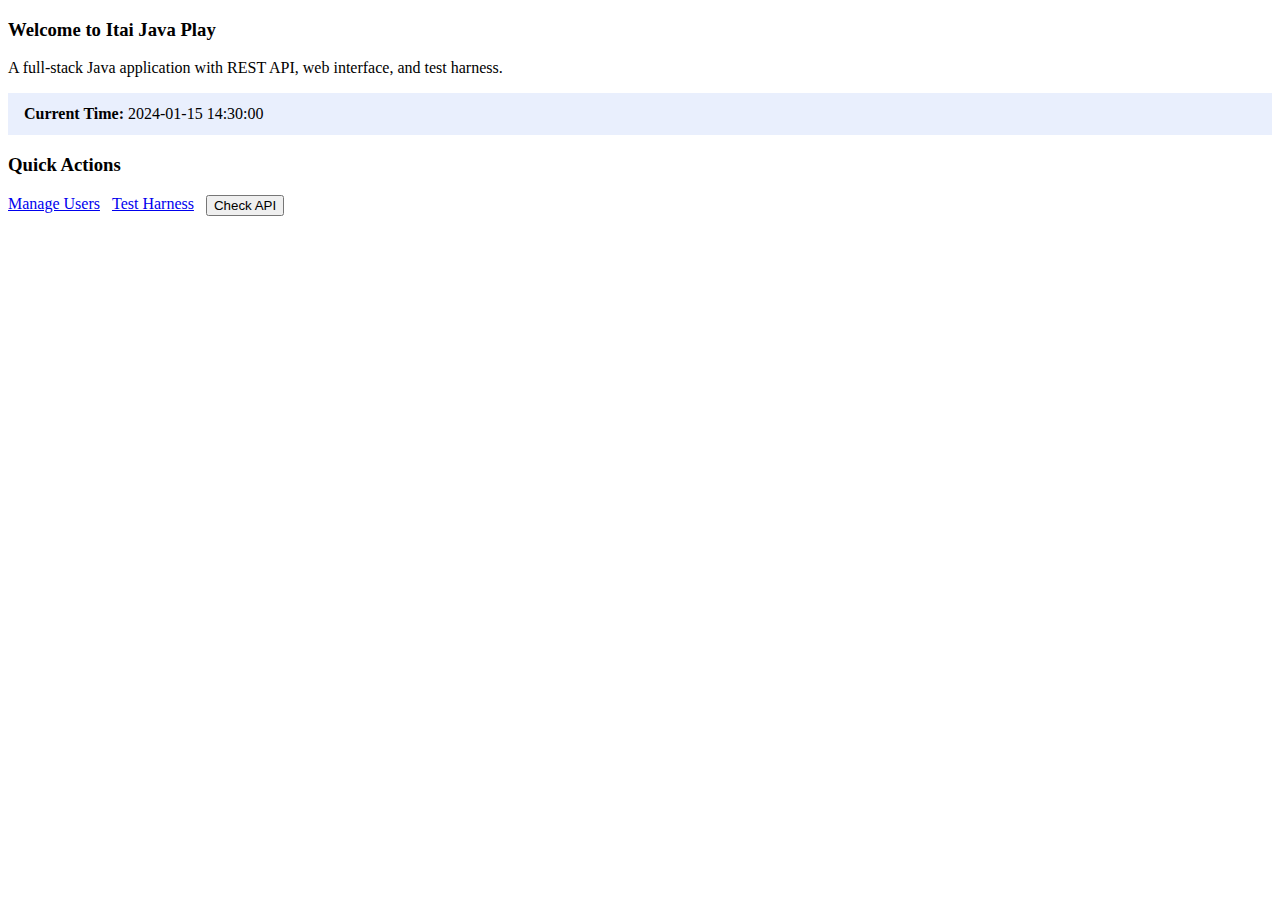
<file: src/main/resources/templates/index.html>
<!DOCTYPE html>
<html xmlns:th="http://www.thymeleaf.org">

<body>
  <div th:fragment="content">
    <!-- Welcome Section -->
    <div class="feature">
      <h3>
        <i class="fas fa-rocket" style="color: var(--primary-color);"></i>
        Welcome to Itai Java Play
      </h3>
      <p style="color: var(--text-secondary); margin-bottom: 16px;">
        A full-stack Java application with REST API, web interface, and test harness.
      </p>
      <div style="background: rgba(37, 99, 235, 0.1); padding: 12px 16px; border-radius: var(--border-radius);">
        <strong>Current Time:</strong> <span th:text="${currentTime}">2024-01-15 14:30:00</span>
      </div>
    </div>

    <!-- Quick Actions -->
    <div class="feature">
      <h3>Quick Actions</h3>
      <div style="display: flex; gap: 12px; flex-wrap: wrap;">
        <a href="/users" class="btn btn-primary">
          <i class="fas fa-users"></i> Manage Users
        </a>
        <a href="/test" class="btn btn-success">
          <i class="fas fa-flask"></i> Test Harness
        </a>
        <button class="btn btn-info" onclick="checkApiStatus()">
          <i class="fas fa-heartbeat"></i> Check API
        </button>
      </div>
    </div>

    <script>
      async function checkApiStatus() {
        try {
          const data = await window.AppUtils.apiCall('/api/status');
          window.AppUtils.showAlert(`API Status: ${data.status}`, 'success');
        } catch (error) {
          window.AppUtils.showAlert('API check failed', 'danger');
        }
      }
    </script>
  </div>
</body>

</html>
</file>
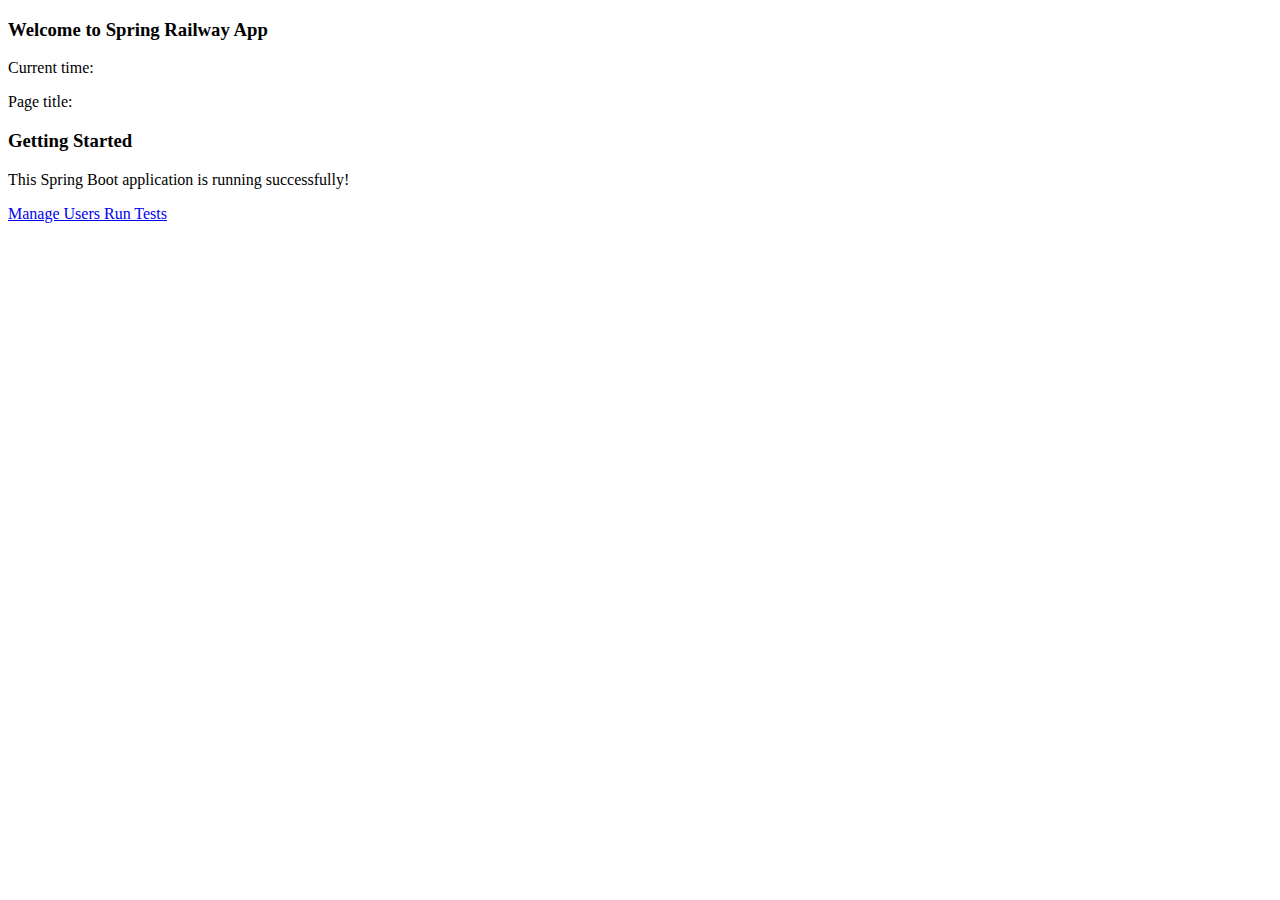
<file: src/main/resources/templates/home.html>
<!DOCTYPE html>
<html xmlns:th="http://www.thymeleaf.org" th:replace="~{layout :: layout(~{::content})}">

<body>
  <div th:fragment="content">
    <div class="feature">
      <h3>Welcome to Spring Railway App</h3>
      <p>Current time: <span th:text="${currentTime}"></span></p>
      <p>Page title: <span th:text="${pageTitle}"></span></p>

      <div class="feature">
        <h3>Getting Started</h3>
        <p>This Spring Boot application is running successfully!</p>
        <a href="/users" class="btn btn-primary">
          <i class="fas fa-users"></i>
          Manage Users
        </a>
        <a href="/test" class="btn btn-success">
          <i class="fas fa-flask"></i>
          Run Tests
        </a>
      </div>
    </div>
  </div>
</body>

</html>
</file>
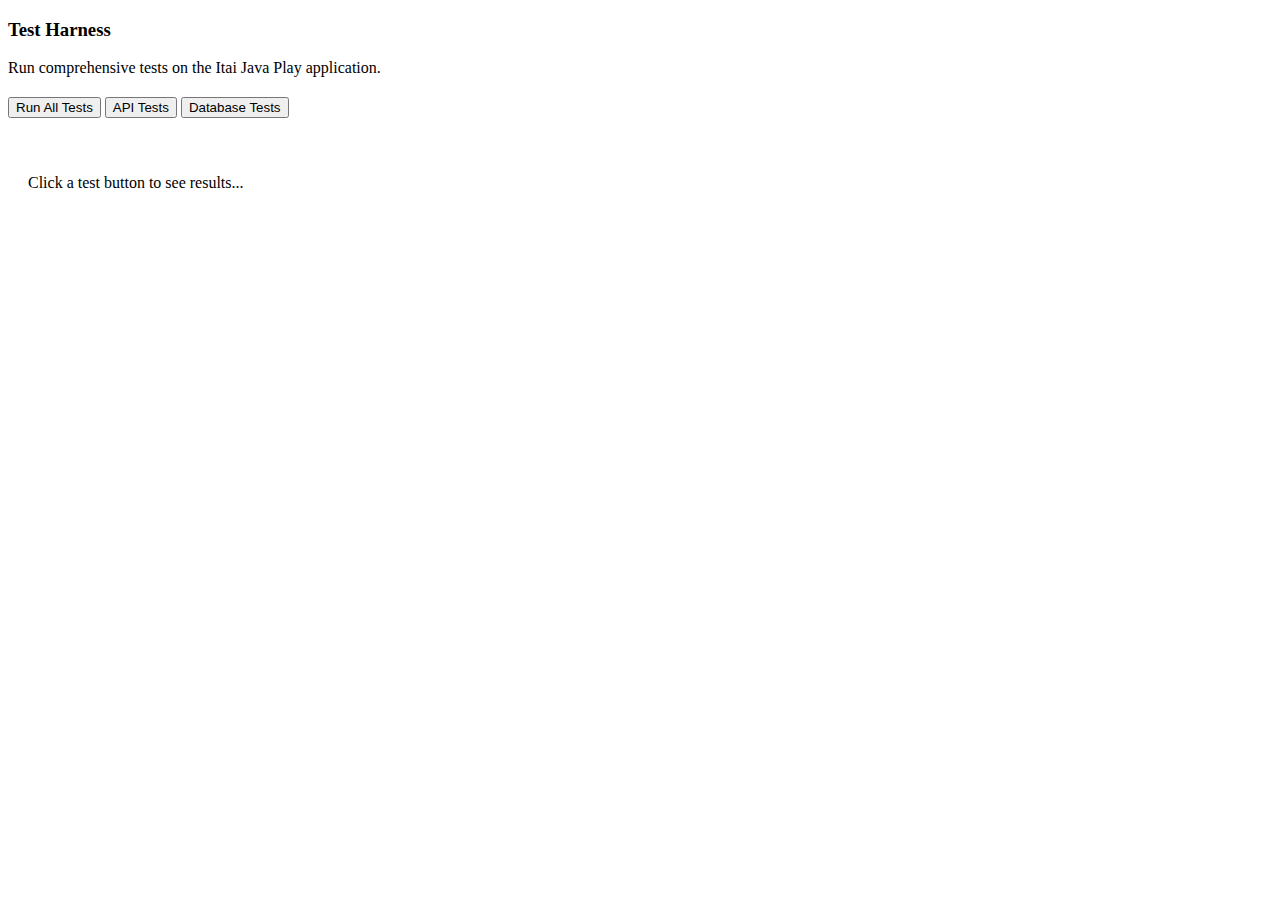
<file: src/main/resources/templates/test-harness.html>
<!DOCTYPE html>
<html xmlns:th="http://www.thymeleaf.org">

<body>
  <div th:fragment="content">
    <div class="feature">
      <h3><i class="fas fa-flask"></i> Test Harness</h3>
      <p>Run comprehensive tests on the Itai Java Play application.</p>

      <div style="margin: 20px 0;">
        <button class="btn btn-primary" onclick="runAllTests()">
          <i class="fas fa-play"></i> Run All Tests
        </button>
        <button class="btn btn-success" onclick="runApiTests()">
          <i class="fas fa-code"></i> API Tests
        </button>
        <button class="btn btn-info" onclick="runDbTests()">
          <i class="fas fa-database"></i> Database Tests
        </button>
      </div>

      <div id="test-results"
        style="background: var(--background-color); padding: 20px; border-radius: var(--border-radius); min-height: 200px;">
        <p style="color: var(--text-secondary);">Click a test button to see results...</p>
      </div>
    </div>

    <script>
      async function runAllTests() {
        const resultsDiv = document.getElementById('test-results');
        resultsDiv.innerHTML = '<p><i class="fas fa-spinner fa-spin"></i> Running all tests...</p>';

        const tests = [
          { name: 'Health Check', url: '/health' },
          { name: 'API Status', url: '/api/status' },
          { name: 'User List', url: '/api/users' }
        ];

        const results = [];
        for (const test of tests) {
          try {
            const response = await fetch(test.url);
            const status = response.ok ? '✅ PASS' : '❌ FAIL';
            results.push(`${status} ${test.name} (${response.status})`);
          } catch (error) {
            results.push(`❌ FAIL ${test.name} (${error.message})`);
          }
        }

        resultsDiv.innerHTML = `
                    <h4>Test Results:</h4>
                    <div style="font-family: monospace; font-size: 14px;">
                        ${results.map(result => `<div style="margin: 8px 0; padding: 4px;">${result}</div>`).join('')}
                    </div>
                `;
      }

      async function runApiTests() {
        const resultsDiv = document.getElementById('test-results');
        resultsDiv.innerHTML = '<p><i class="fas fa-spinner fa-spin"></i> Running API tests...</p>';

        try {
          const statusResponse = await fetch('/api/status');
          const usersResponse = await fetch('/api/users');

          resultsDiv.innerHTML = `
                        <h4>API Test Results:</h4>
                        <div style="font-family: monospace; font-size: 14px;">
                            <div>✅ API Status: ${statusResponse.ok ? 'PASS' : 'FAIL'}</div>
                            <div>✅ Users Endpoint: ${usersResponse.ok ? 'PASS' : 'FAIL'}</div>
                            <div>📊 Status Code: ${statusResponse.status}</div>
                        </div>
                    `;
        } catch (error) {
          resultsDiv.innerHTML = `<div style="color: var(--danger-color);">API Tests Failed: ${error.message}</div>`;
        }
      }

      async function runDbTests() {
        const resultsDiv = document.getElementById('test-results');
        resultsDiv.innerHTML = `
                    <h4>Database Test Results:</h4>
                    <div style="font-family: monospace; font-size: 14px;">
                        <div>✅ H2 Database: CONFIGURED</div>
                        <div>✅ JPA Entities: ACTIVE</div>
                        <div>✅ Connection Pool: AVAILABLE</div>
                        <div style="margin-top: 12px;">
                            <a href="/h2-console" target="_blank" class="btn btn-info">
                                <i class="fas fa-external-link-alt"></i> Open H2 Console
                            </a>
                        </div>
                    </div>
                `;
      }
    </script>
  </div>
</body>

</html>
</file>
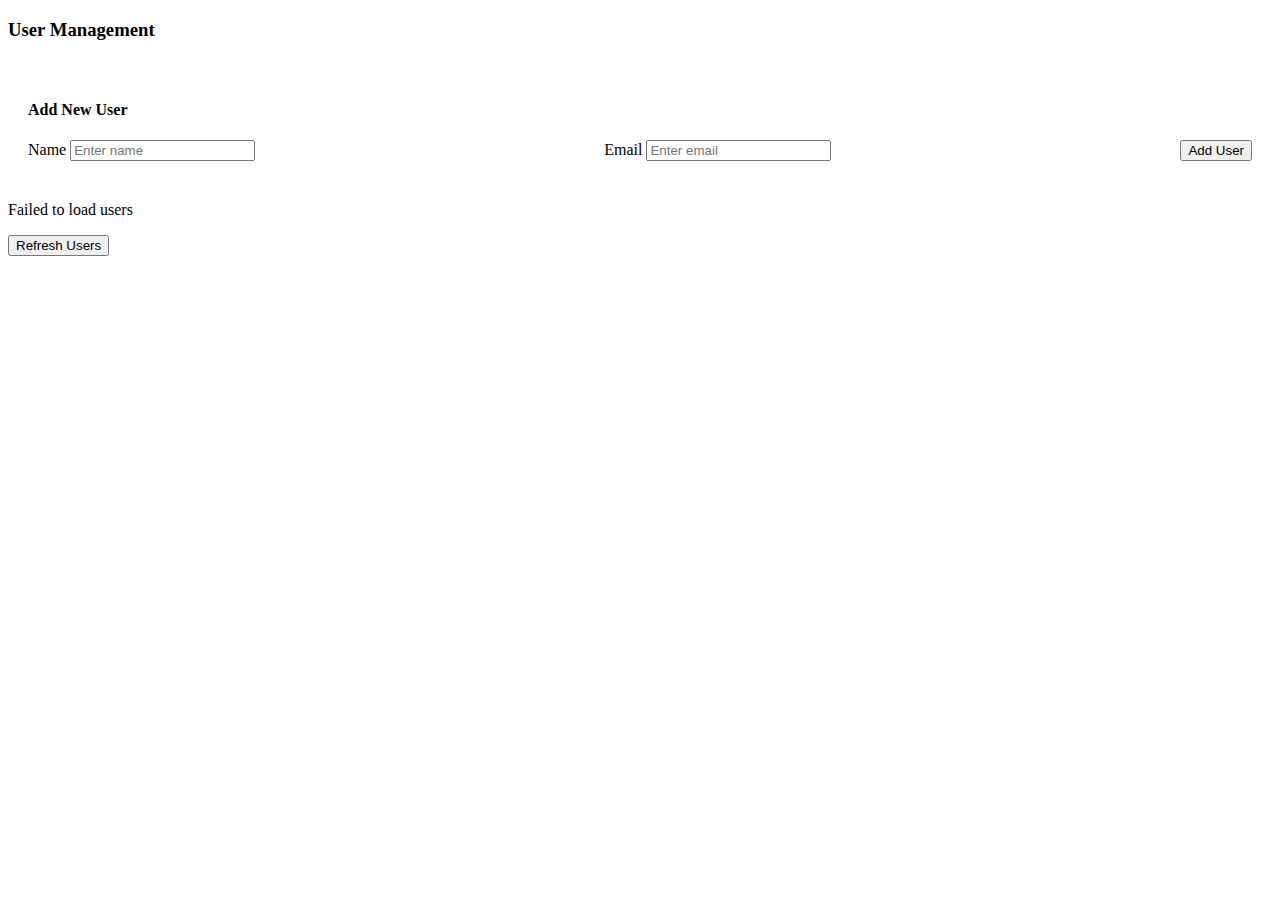
<file: src/main/resources/templates/users.html>
<!DOCTYPE html>
<html xmlns:th="http://www.thymeleaf.org">

<body>
  <div th:fragment="content">
    <div class="feature">
      <h3><i class="fas fa-users"></i> User Management</h3>

      <!-- Add User Form -->
      <div
        style="background: var(--background-color); padding: 20px; border-radius: var(--border-radius); margin-bottom: 20px;">
        <h4>Add New User</h4>
        <div style="display: grid; grid-template-columns: 1fr 1fr auto; gap: 12px; align-items: end;">
          <div>
            <label class="form-label">Name</label>
            <input type="text" id="userName" placeholder="Enter name">
          </div>
          <div>
            <label class="form-label">Email</label>
            <input type="email" id="userEmail" placeholder="Enter email">
          </div>
          <button class="btn btn-primary" onclick="addUser()">
            <i class="fas fa-plus"></i> Add User
          </button>
        </div>
      </div>

      <!-- Users List -->
      <div id="users-container">
        <p>Loading users...</p>
      </div>

      <button class="btn btn-secondary" onclick="loadUsers()">
        <i class="fas fa-refresh"></i> Refresh Users
      </button>
    </div>

    <script>
      async function loadUsers() {
        try {
          const users = await window.AppUtils.apiCall('/api/users');
          const container = document.getElementById('users-container');

          if (users.length === 0) {
            container.innerHTML = '<p style="color: var(--text-secondary);">No users found.</p>';
            return;
          }

          container.innerHTML = users.map(user => `
                        <div style="border: 1px solid var(--border-color); padding: 16px; margin: 8px 0; border-radius: var(--border-radius); display: flex; justify-content: space-between; align-items: center;">
                            <div>
                                <strong>${user.name}</strong> - ${user.email}<br>
                                <small style="color: var(--text-secondary);">
                                    Created: ${window.AppUtils.formatDate(user.createdAt)}
                                </small>
                            </div>
                            <button class="btn btn-danger btn-sm" onclick="deleteUser(${user.id})">
                                <i class="fas fa-trash"></i>
                            </button>
                        </div>
                    `).join('');
        } catch (error) {
          document.getElementById('users-container').innerHTML =
            '<p style="color: var(--danger-color);">Failed to load users</p>';
        }
      }

      async function addUser() {
        const name = document.getElementById('userName').value;
        const email = document.getElementById('userEmail').value;

        if (!name || !email) {
          window.AppUtils.showAlert('Please fill in all fields', 'warning');
          return;
        }

        try {
          await window.AppUtils.apiCall('/api/users', {
            method: 'POST',
            body: JSON.stringify({ name, email })
          });

          window.AppUtils.showAlert('User added successfully', 'success');
          document.getElementById('userName').value = '';
          document.getElementById('userEmail').value = '';
          loadUsers();
        } catch (error) {
          window.AppUtils.showAlert('Failed to add user', 'danger');
        }
      }

      async function deleteUser(userId) {
        if (!confirm('Are you sure you want to delete this user?')) return;

        try {
          await window.AppUtils.apiCall(`/api/users/${userId}`, {
            method: 'DELETE'
          });

          window.AppUtils.showAlert('User deleted successfully', 'success');
          loadUsers();
        } catch (error) {
          window.AppUtils.showAlert('Failed to delete user', 'danger');
        }
      }

      // Load users when page loads
      document.addEventListener('DOMContentLoaded', loadUsers);
    </script>
  </div>
</body>

</html>
</file>
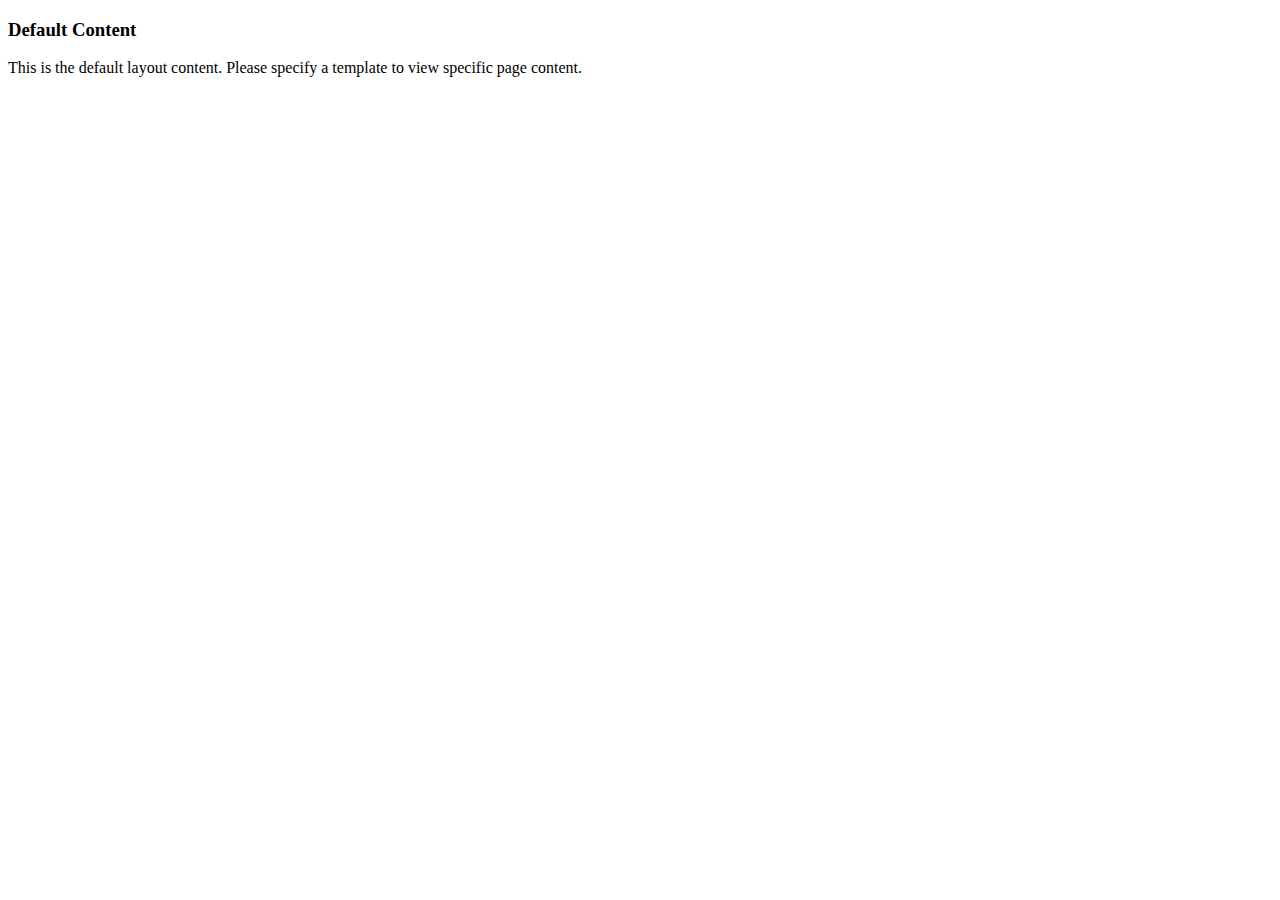
<file: src/main/resources/templates/fragments/default.html>
<!DOCTYPE html>
<html xmlns:th="http://www.thymeleaf.org">

<body>
  <div th:fragment="content">
    <div class="feature">
      <h3>Default Content</h3>
      <p>This is the default layout content. Please specify a template to view specific page content.</p>
    </div>
  </div>
</body>

</html>
</file>
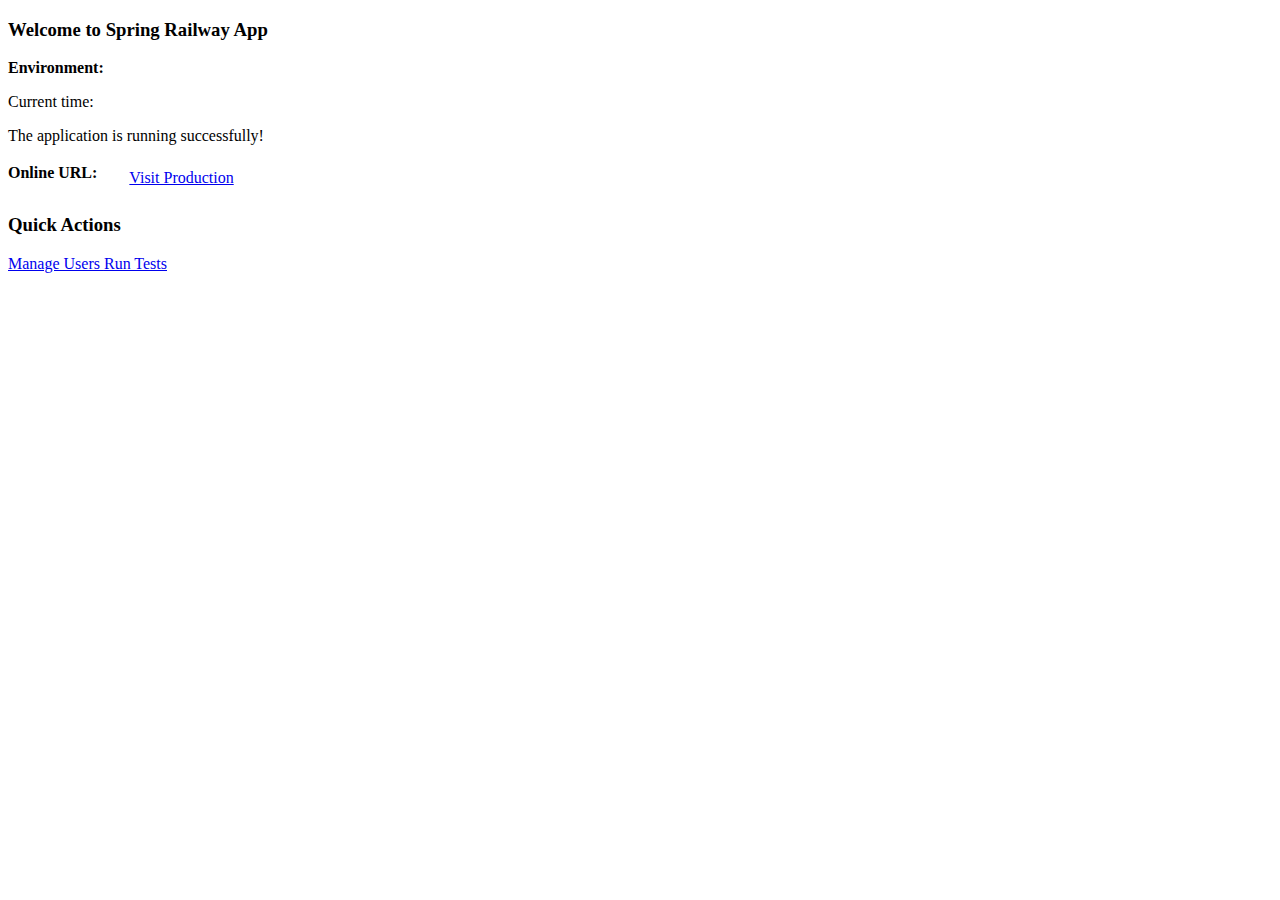
<file: src/main/resources/templates/fragments/home.html>
<!DOCTYPE html>
<html xmlns:th="http://www.thymeleaf.org" xmlns:layout="http://www.ultraq.net.nz/thymeleaf/layout"
  layout:decorate="~{layout}">

<head>
  <title>Home</title>
</head>

<body>
  <div layout:fragment="content">
    <div class="feature">
      <h3>Welcome to Spring Railway App</h3>
      <p><strong>Environment: <span th:text="${environment}"></span></strong></p>
      <p>Current time: <span th:text="${currentTime}"></span></p>
      <p>The application is running successfully!</p>
      <p><strong>Online URL:</strong>
        <a href="https://itaijavaplay-production.up.railway.app/" target="_blank" class="btn btn-info"
          style="display: inline-flex; align-items: center; gap: 8px; padding: 8px 12px; margin-left: 8px;">
          <i class="fas fa-external-link-alt"></i>
          Visit Production
        </a>
      </p>

      <div class="feature">
        <h3>Quick Actions</h3>
        <a href="/users" class="btn btn-primary">
          <i class="fas fa-users"></i>
          Manage Users
        </a>
        <a href="/test" class="btn btn-success">
          <i class="fas fa-flask"></i>
          Run Tests
        </a>
      </div>
    </div>
  </div>
</body>

</html>
</file>
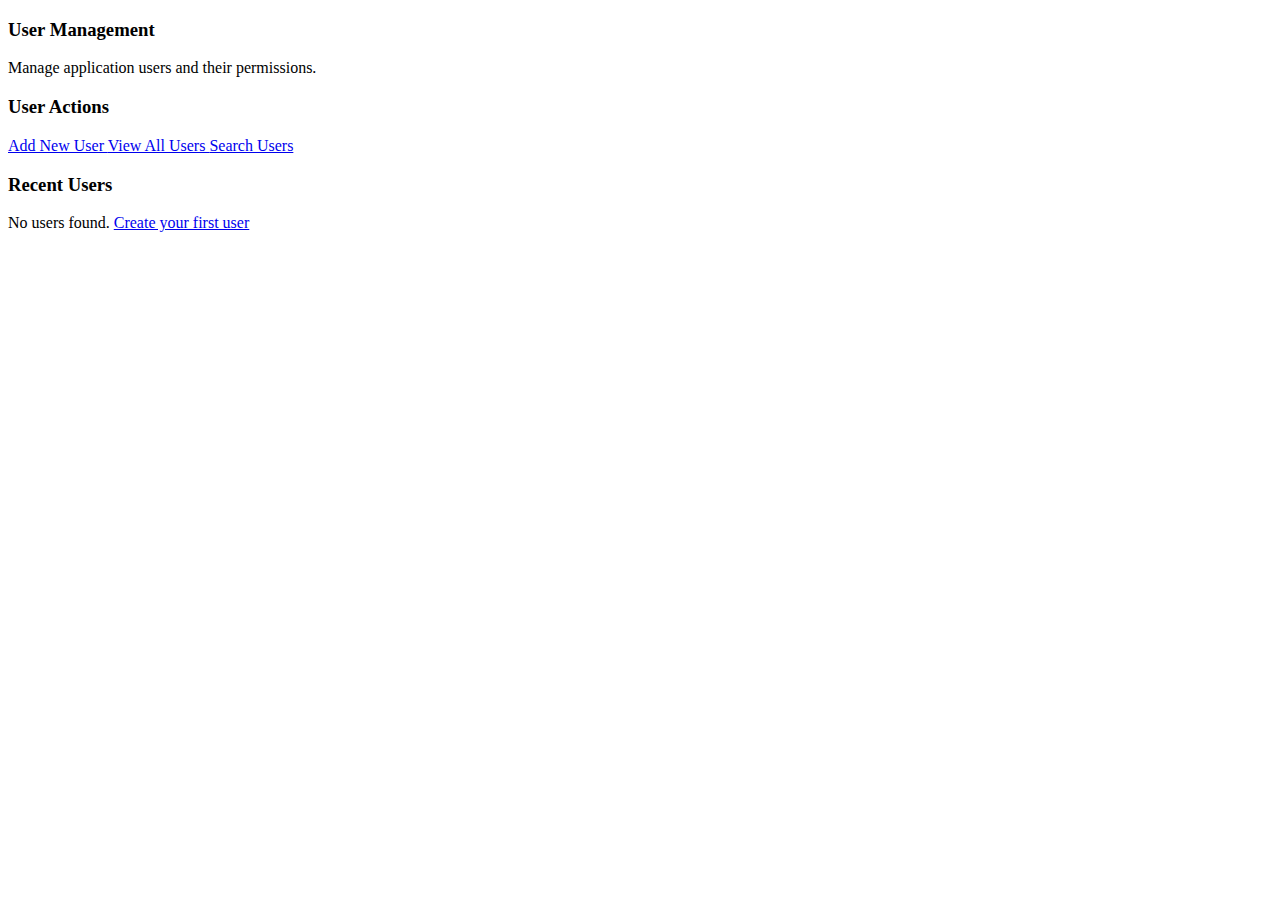
<file: src/main/resources/templates/fragments/users.html>
<!DOCTYPE html>
<html xmlns:th="http://www.thymeleaf.org">

<body>
  <div th:fragment="content">
    <div class="feature">
      <h3>User Management</h3>
      <p>Manage application users and their permissions.</p>

      <div class="feature">
        <h3>User Actions</h3>
        <a href="/users/create" class="btn btn-success">
          <i class="fas fa-user-plus"></i>
          Add New User
        </a>
        <a href="/users/list" class="btn btn-primary">
          <i class="fas fa-list"></i>
          View All Users
        </a>
        <a href="/users/search" class="btn btn-info">
          <i class="fas fa-search"></i>
          Search Users
        </a>
      </div>

      <div class="feature">
        <h3>Recent Users</h3>
        <p>No users found. <a href="/users/create">Create your first user</a></p>
      </div>
    </div>
  </div>
</body>

</html>
</file>
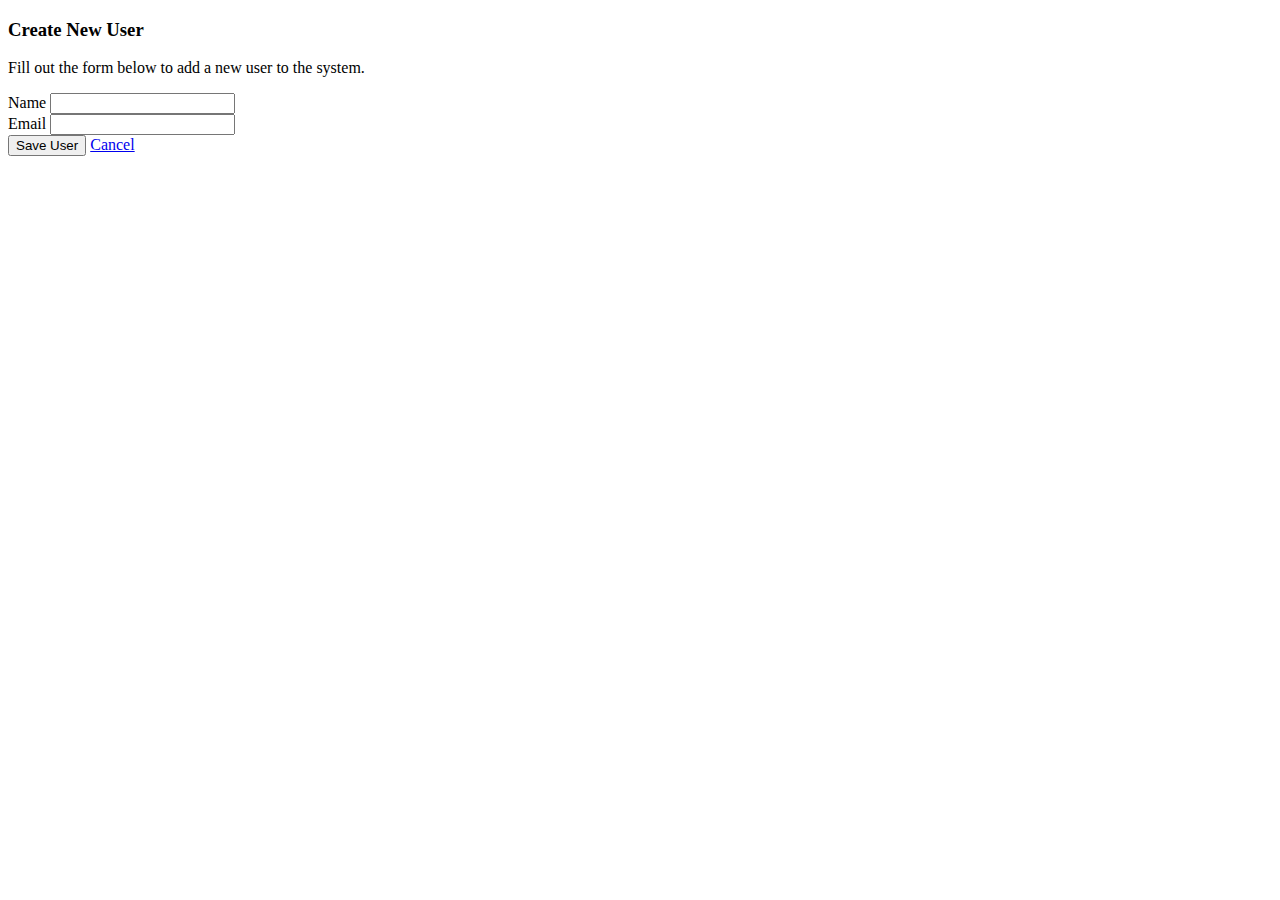
<file: src/main/resources/templates/users/create.html>
<!DOCTYPE html>
<html xmlns:th="http://www.thymeleaf.org">

<head>
  <meta charset="UTF-8">
  <title>Create New User</title>
</head>

<body>
  <div th:fragment="content">
    <div class="feature">
      <h3>Create New User</h3>
      <p>Fill out the form below to add a new user to the system.</p>

      <form th:action="@{/users/create}" th:object="${user}" method="post">
        <div class="form-group">
          <label for="name" class="form-label">Name</label>
          <input type="text" id="name" th:field="*{name}" class="form-input" required />
        </div>

        <div class="form-group">
          <label for="email" class="form-label">Email</label>
          <input type="email" id="email" th:field="*{email}" class="form-input" required />
        </div>

        <button type="submit" class="btn btn-primary">
          <i class="fas fa-save"></i> Save User
        </button>
        <a href="/users" class="btn">
          <i class="fas fa-arrow-left"></i> Cancel
        </a>
      </form>
    </div>
  </div>
</body>

</html>
</file>
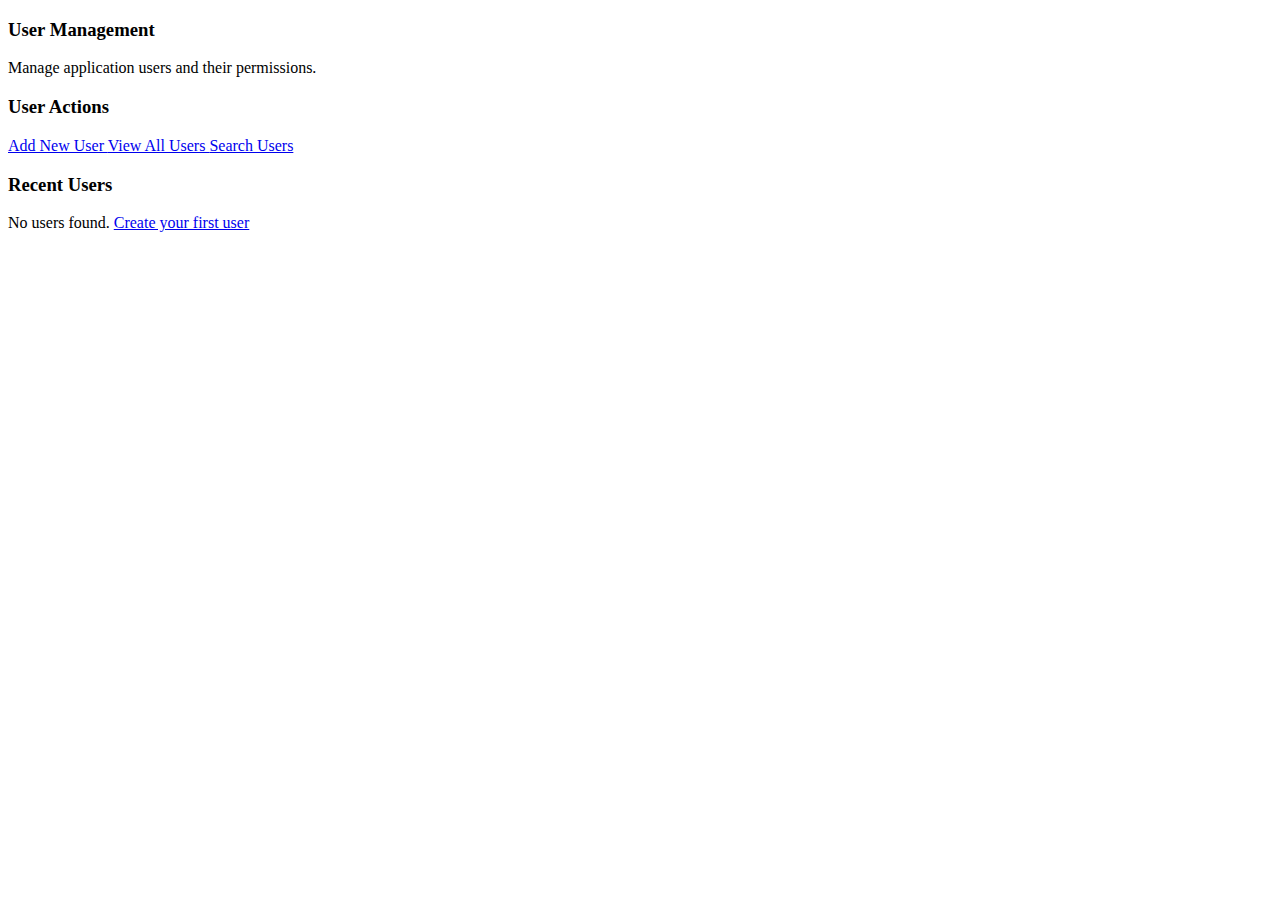
<file: src/main/resources/templates/users/list.html>
<!DOCTYPE html>
<html xmlns:th="http://www.thymeleaf.org">

<head>
  <title>User Management</title>
</head>

<body>
  <div th:fragment="content">
    <div class="feature">
      <h3>User Management</h3>
      <p>Manage application users and their permissions.</p>

      <div class="feature">
        <h3>User Actions</h3>
        <a href="/users/create" class="btn btn-success">
          <i class="fas fa-user-plus"></i>
          Add New User
        </a>
        <a href="/users/list" class="btn btn-primary">
          <i class="fas fa-list"></i>
          View All Users
        </a>
        <a href="/users/search" class="btn btn-info">
          <i class="fas fa-search"></i>
          Search Users
        </a>
      </div>

      <div class="feature">
        <h3>Recent Users</h3>
        <p>No users found. <a href="/users/create">Create your first user</a></p>
      </div>
    </div>
  </div>
</body>

</html>
</file>
